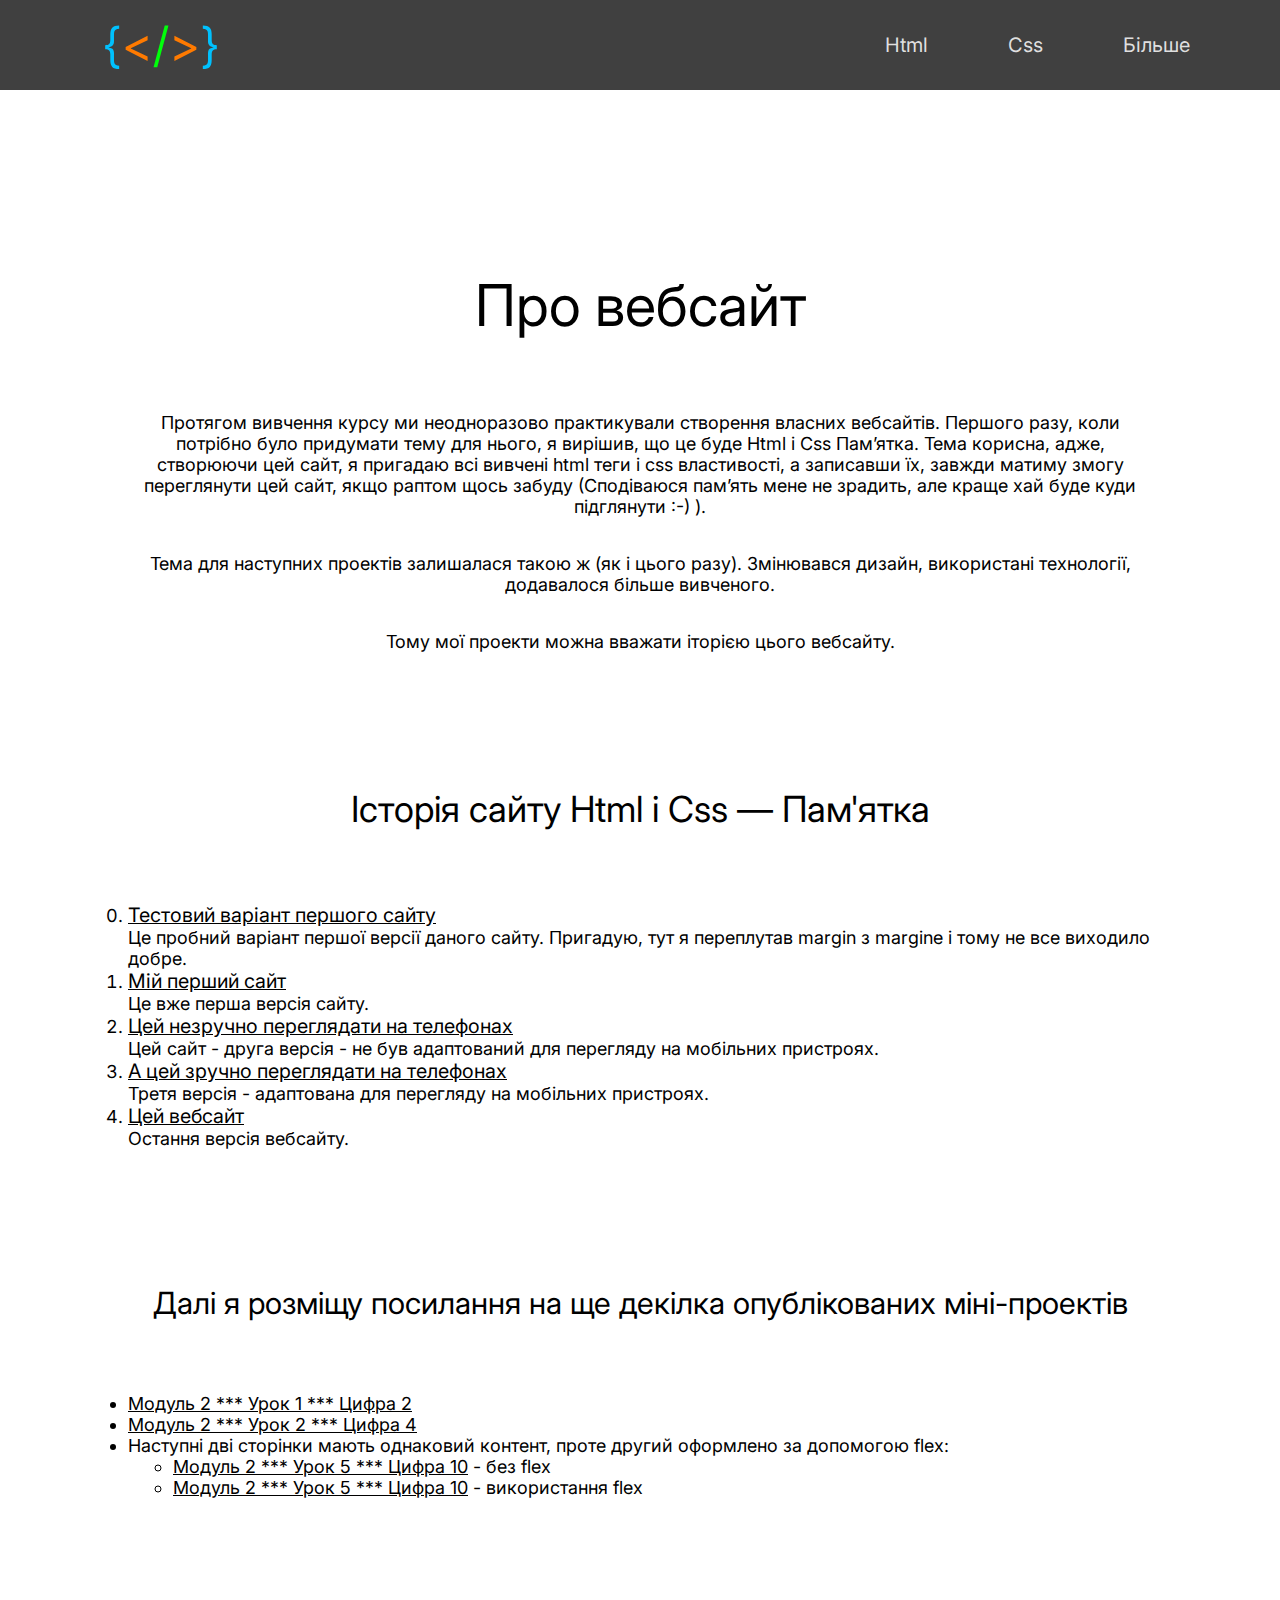
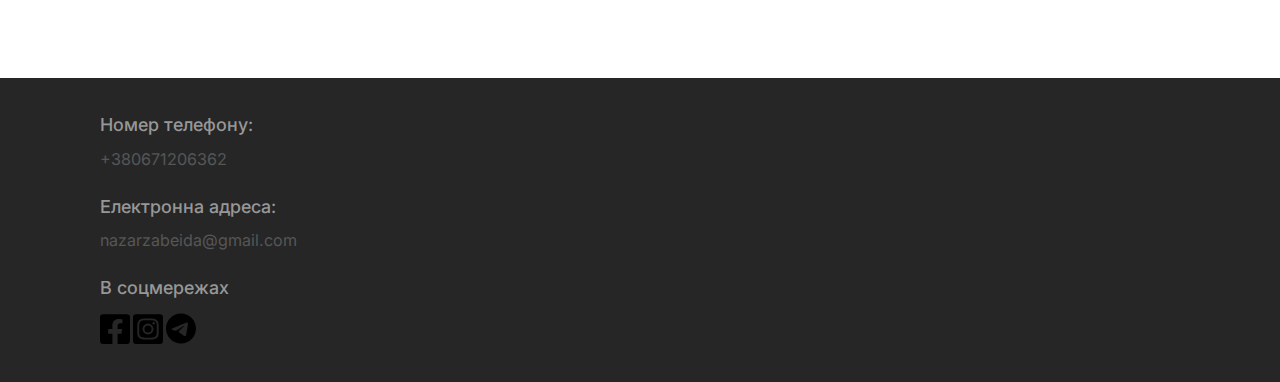
<file: more-info/more-info.html>
<!DOCTYPE html>
<html lang="uk">
<head>
    <meta charset="UTF-8">
    <meta name="viewport" content="width=device-width, initial-scale=1.0">

    <title>Html Css Пам'ятка</title>
    <link rel="stylesheet" href="../style-0.css">
    <link rel="stylesheet" href="../css/header.css">
    <link rel="stylesheet" href="../css/footer.css">
    <link rel="stylesheet" href="more-info.css">

    <!-- connect fonts -->
    <link rel="preconnect" href="https://fonts.googleapis.com">
    <link rel="preconnect" href="https://fonts.gstatic.com" crossorigin>

    <link href="https://fonts.googleapis.com/css2?family=Inter&display=swap" rel="stylesheet">
</head>
<body>
    <div class="wrapper">
        <header class="header">
            <div class="container">
                <div class="header__content">
                    <a href="../index.html">
                        <img src="../images/logo.svg" alt="логотип" class="logo">
                    </a>
                    <nav class="navigation">
                        <button class="burger">
                            <span class="burger-line"></span>
                        </button>
                        <ul class="menu">
                            <li class="menu-link">
                                <a href="../html_tag/page_html.html">Html</a>
                            </li>
                            <li class="menu-link">
                                <a href="../css_style/page_css.html">Css</a>
                            </li>
                            <li class="menu-link">
                                <a href="../more-info/more-info.html">Більше</a>
                            </li>
                        </ul>
                    </nav>
                </div>
            </div>
        </header>

        <main class="main">
            <section class="about">
                <div class="container">
                    <div class="about__content">
                        <h1 class="about-title">Про вебсайт</h1>
                        <div class="paragraphs">
                            <p class="text">Протягом вивчення курсу ми неодноразово практикували створення власних вебсайтів. Першого разу, коли потрібно було придумати тему для нього, я вирішив, що це буде Html і Css Пам’ятка. Тема корисна, адже, створюючи цей сайт, я пригадаю всі вивчені html теги і css властивості, а записавши їх, завжди матиму змогу переглянути цей сайт, якщо раптом щось забуду (Сподіваюся пам’ять мене не зрадить, але краще хай буде куди підглянути :-) ).</p>
                            <p class="text">Тема для наступних проектів залишалася такою ж (як і цього разу). Змінювався дизайн, використані технології, додавалося більше вивченого.</p>
                            <p class="text">Тому мої проекти можна вважати іторією цього вебсайту.</p>
                        </div>
                    </div>
                </div>
            
            </section>
            <section class="hitory">
                <div class="container">
                    <div class="hitory__content">
                        <h2 class="history-title">Історія сайту Html і Css — Пам'ятка</h2>
                        <ol class="history-list" start="0">
                            <li class="history-item">
                                <a target="_blank" href="https://zabeidanazar.github.io/my_website/test.html">Тестовий варіант першого сайту</a><br>
                                Це пробний варіант першої версії даного сайту. Пригадую, тут я переплутав margin з margine і тому не все виходило добре.
                            </li>
                            <li class="history-item">
                                <a target="_blank" href="https://zabeidanazar.github.io/my_website/project.html">Мій перший сайт</a><br>
                                Це вже перша версія сайту.
                            </li>
                            <li class="history-item">
                                <a target="_blank" href="https://zabeidanazar.github.io/html-css">Цей незручно переглядати на телефонах</a><br>
                                Цей сайт - друга версія - не був адаптований для перегляду на мобільних пристроях.
                            </li>
                            <li class="history-item">
                                <a target="_blank" href="https://zabeidanazar.github.io/html-css">А цей зручно переглядати на телефонах</a><br>
                                Третя версія -  адаптована для перегляду на мобільних пристроях.
                            </li>
                            <li class="history-item">
                                <a target="_blank" href="https://zabeidanazar.github.io/html-css-reminder/">Цей вебсайт</a><br>
                                Остання версія вебсайту.
                            </li>
                        </ol>
                    </div>
                </div>
            </section>
            <section class="additional">
                <div class="container">
                    <div class="additional__content">
                        <h3 class="additional-title">Далі я розміщу посилання на ще декілка опублікованих міні-проектів</h3>
                        <ul class="additional-list">
                            <li class="additional-item">
                                <a target="_blank" href="https://zabeidanazar.github.io/Logika/2.1.2">Модуль 2 *** Урок 1 *** Цифра 2</a>
                            </li>
                            <li class="additional-item">
                                <a target="_blank" href="https://zabeidanazar.github.io/Logika/2.2.4">Модуль 2 *** Урок 2 *** Цифра 4</a>
                            </li>
                            <li class="additional-item">
                                Наступні дві сторінки мають однаковий контент, проте другий оформлено за допомогою flex:
                                <ul class="additional-list-2">
                                    <li class="additional-item-2">
                                        <a target="_blank" href="https://zabeidanazar.github.io/Logika/2.5.10">Модуль 2 *** Урок 5 *** Цифра 10</a> - без flex
                                    </li>
                                    <li class="additional-item-2">
                                        <a target="_blank" href="https://zabeidanazar.github.io/Logika/2.5.10_flex">Модуль 2 *** Урок 5 *** Цифра 10</a> - використання flex
                                    </li>
                                </ul>
                            </li>
                        </ul>
                    </div>
                </div>
            </section>
        </main>

        <footer class="footer">
            <div class="container">
                <div class="footer__content">
                    <section class="contacts">
                        <article class="contact phone-number">
                            <h4 class="footer-h">Номер телефону:</h4>
                            <p class="data">
                                <a href="tel:+380671206362">+380671206362</a>
                            </p>
                        </article>
                        <article class="contact email">
                            <h4 class="footer-h">Електронна адреса:</h4>
                            <p class="data">
                                <a href="mailto:nazarzabeida@gmail.com">nazarzabeida@gmail.com</a>
                            </p>
                        </article>
                        <article class="contact messagers">
                            <h4 class="footer-h">В соцмережах</h4>
                            <a href="">
                                <img src="../images/facebook.svg" alt="логотип facebook" width="30">
                            </a>
                            <a href="">
                                <img src="../images/instagram.svg" alt="логотип instagram" width="30">
                            </a>
                            <a href="">
                                <img src="../images/telegram.svg" alt="логотип telegram" width="30">
                            </a>
                        </article>
                    </section>
                </div>
            </div>
        </footer>
    </div>
    
    <script src="../js/menu.js"></script>
</body>
</html>
</file>
<file: style-0.css>
:root {
  box-sizing: border-box;
}

*,
*::before,
*::after {
  box-sizing: inherit;
}

html,
body {
  min-height: 100%;
}

a {
  text-decoration: none;
  color: inherit;
}

ul, ol {
  margin: 0;
  padding: 0;
}

ul {
  list-style-type: none;
}

body,
h1,
h2,
h3,
h4,
h5,
h6,
p,
button {
  margin: 0;
}

img {
  vertical-align: middle;
  max-width: 100%;
}

button {
  font: inherit;
  appearance: none;
  border: 0;
  padding: 0;
  cursor: pointer;
}
</file>
<file: css/header.css>
header {
    background-color: #404040;
}

.header__content {
    display: flex;
    flex-direction: row;
    justify-content: space-between;
    align-items: center;
    padding: 10px 0px;
}

.burger {
    display: none;
}

.header__content .menu {
    list-style-type: none;
    display: flex;
    flex-direction: row;
    flex-wrap: wrap;
    column-gap: 80px;
    row-gap: 20px;
    padding: 0;
}

.header__content .menu .menu-link {
    color: #dfdfdf;
    font-family: Inter;
    font-size: 20px;

    position: relative;
    transition: 0.8s;
}

.header__content .menu .menu-link::after {
    content: "";
    position: absolute;
    bottom: -8px;
    left: 0;
    width: 100%;
    height: 2px;
    background-color: #17baaa;
    transform: scaleX(0);
    transition: 0.5s;
}

.header__content .menu .menu-link:hover {
    color: #17baaa;
}

.header__content .menu .menu-link:hover::after {
    transform: scaleX(1);
}


@media (max-width: 767px) {
    .header__content .menu {
        position: absolute;
        z-index: 9999;
        top: 80px;
        right: 0;
        height: calc(100vh - 80px);
        flex-direction: column;
        align-items: center;
        background-color: #404040;
        width: 200px;
        margin: 0;
        padding: 50px 0;
        transform: translateX(200px);
        transition: transform 0.4s ease-in-out;
    }

    .header__content .menu.open {
        transform: translateX(0);
    }

    .header__content .menu .menu-link {
        font-size: 20px;
    }

    .burger {
        position: relative;
        display: block;
        background-color: transparent;
        width: 4rem;
        height: 3rem;
        color: white;
    }

    .burger-line {
        display: block;
        width: 100%;
        height: 2px;
        background-color: currentColor;
        border-radius: 10px;
        transition: transform 0.3s ease-in-out;
    }

    .burger::before,
    .burger::after {
        content: "";
        position: absolute;
        left: 0;
        width: 100%;
        height: 2px;
        background-color: currentColor;
        border-radius: 10px;
        transition: transform 0.3s ease-in-out, top 0.3s ease-in-out;

    }

    .burger::before {
        top: 0;
    }

    .burger::after {
        bottom: 0;
    }

    .burger.is-active .burger-line {
        transform: scale(0);
    }

    .burger.is-active::before {
        transform: rotate(45deg);
        top: 50%;
    }

    .burger.is-active::after {
        transform: rotate(-45deg);
        top: 50%;
    }
}
</file>
<file: css/footer.css>
.footer {
    background-color: #262626;
}

.footer__content {
    padding: 10px;
}

.footer__content .contacts {
    padding: 26px 0;
}

.footer__content .contacts .contact:not(:last-child) {
    margin-bottom: 3rem;
}

.footer__content .contacts .contact .footer-h {
    color: #979797;
    font-family: Inter;
    font-size: 2rem;
    font-weight: 500;
    margin: 0 0 1.5rem 0;
}

.footer__content .contacts .contact .data {
    font-family: Inter;
    font-size: 1.8rem;
    font-weight: 400;
    margin: 0;
}

.footer__content .contacts .contact .data a {
    color: #565656;
    text-decoration: none;
}
</file>
<file: more-info/more-info.css>
* {
    box-sizing: border-box;
}

html {
    font-size: 10px;
}

body {
    font-family: Inter, sans-serif;
}

.wrapper {
    position: relative;
    overflow-x: hidden;
}

/* ::-webkit-scrollbar {
    width: 15px;
}

::-webkit-scrollbar-track {
    background: darkgray;
}

::-webkit-scrollbar-thumb {
    background: #ffffff;
} */

/* header__contents */
h1 {
    text-align: center;
}

.main {
    padding: 20rem 0;
}

.main section {
    padding: 0 12rem;
}

.main section:not(:last-child){
    margin-bottom: 15rem;
}

.about__content .about-title {
    color: #000;
    text-align: center;
    font-family: Inter;
    font-size: 6.4rem;
    font-weight: 400;
    margin-bottom: 8rem;
}

.about__content .paragraphs .text {
    color: #000;
    text-align: center;
    font-family: Inter;
    font-size: 2rem;
    font-weight: 400;
}

.about__content .paragraphs .text:not(:last-child) {
    margin-bottom: 4rem;
}

.hitory__content .history-title {
    color: #000;
    text-align: center;
    font-family: Inter;
    font-size: 4rem;
    font-weight: 400;
    margin-bottom: 8rem;
}

.hitory__content .history-list {
    list-style: decimal;
}

.hitory__content .history-list .history-item {
    color: #000;
    font-family: Inter;
    font-size: 2rem;
    font-weight: 400;
}

.hitory__content .history-list .history-item a {
    font-size: 2.2rem;
    text-decoration: underline;
}

.additional__content .additional-title {
    color: #000;
    text-align: center;
    font-family: Inter;
    font-size: 3.4rem;
    font-weight: 400;
    margin-bottom: 8rem;
}

.additional__content .additional-list {
    list-style-type: disc;
}

.additional__content .additional-list-2 {
    list-style-type: circle;
    padding-left: 5rem;
}

.additional__content .additional-list .additional-item, .additional__content .additional-list-2 .additional-item-2 {
    color: #000;
    font-family: Inter;
    font-size: 2rem;
    font-weight: 400;
}


.additional__content .additional-list .additional-item a, .additional__content .additional-list-2 .additional-item-2 a {
    text-decoration: underline;
}


.container {
    /* max-width: 1140px; */
    max-width: 1320px;
    padding: 0 20px;
    width: 100%;
    margin-right: auto;
    margin-left: auto;
}



@media (max-width: 1399px) {
    .container {
        max-width: 1140px;
    }
    html {
        font-size: 9px;
    }
}
@media (max-width: 1199px) {
    .container {
        max-width: 960px;
    }
    html {
        font-size: 8px;
    }
}
@media (max-width: 991px) {
    .container {
        max-width: 720px;
    }
    html {
        font-size: 8px;
    }

    .header__content .menu .menu-link {
        font-size: 18px;
    }

    .main section {
        padding: 0 0;
    }
}
@media (max-width: 767px) {
    .container {
        max-width: 540px;
    }
    html {
        font-size: 7px;
    }
}
@media (max-width: 575px) {    
    .container {
        max-width: unset;
    }
    html {
        font-size: 6.5px;
    }
}
</file>
